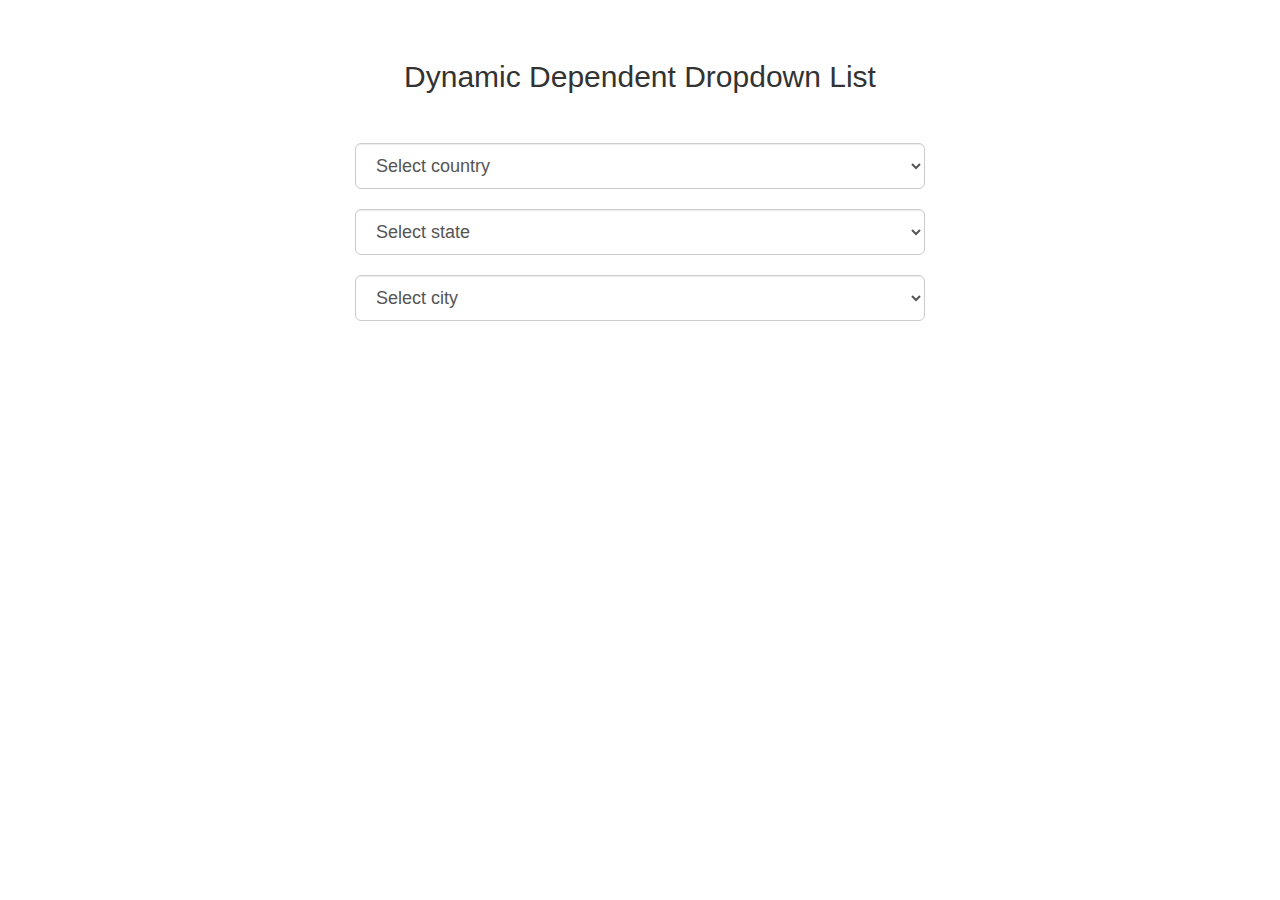
<file: dropdown_dynamic/index.html>
<!DOCTYPE html>
<html>
 <head>
  <title>countries states </title>
  <script src="https://ajax.googleapis.com/ajax/libs/jquery/3.1.0/jquery.min.js"></script>
  <link rel="stylesheet" href="https://maxcdn.bootstrapcdn.com/bootstrap/3.3.6/css/bootstrap.min.css" />
  <script src="https://maxcdn.bootstrapcdn.com/bootstrap/3.3.7/js/bootstrap.min.js"></script>
 </head>

 <body>
  <br /><br />
  <div class="container" style="width:600px;">
   <h2 align="center">Dynamic Dependent Dropdown List</h2><br /><br />
   <select name="country" id="country" class="form-control input-lg">
    <option value="">Select country</option>
   </select>
   <br />
   <select name="state" id="state" class="form-control input-lg">
    <option value="">Select state</option>
   </select>
   <br />
   <select name="city" id="city" class="form-control input-lg">
    <option value="">Select city</option>
   </select>
  </div>
  <script src="script.js"></script>
 </body>
</html>
</file>
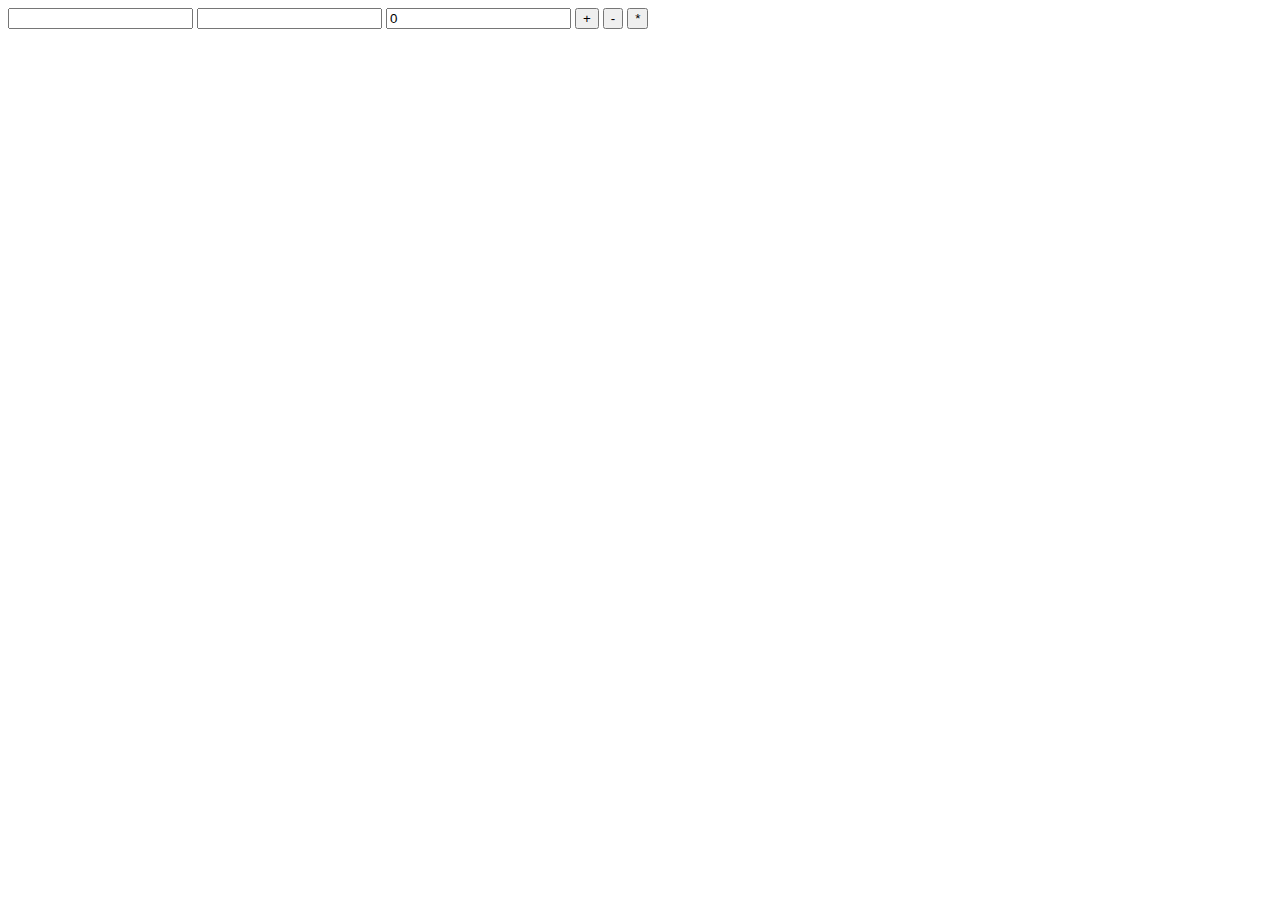
<file: lesson1/index.html>
<html>
<head>

</head>
<title>
Lesson1
</title>
<body >
 
<tr>   <input type="number" id="a"/></tr> 
<input type="number" id="b"/>
<input type="number" id="result" value="0"/>

<button type="button" id="add"  onclick="calc(event)">+</button>
<button type="button" id="minus" onclick="calc(event)">-</button>
<button type="button" id="multiply" onclick="calc(event)">*</button>
 
<script src="index.js"> </script>

</body>
</html>
</file>
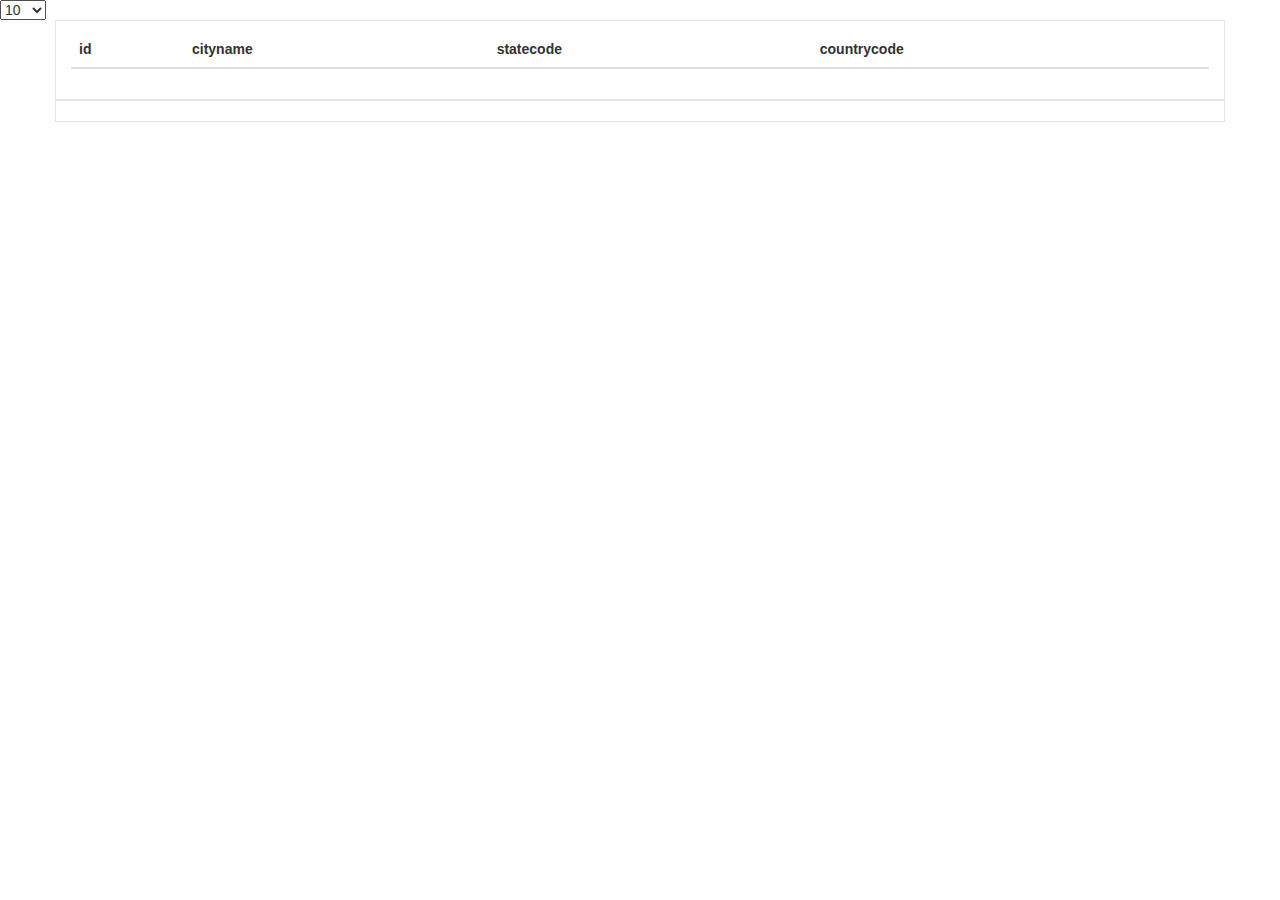
<file: pagination remote json dropdown without jquery/index.html>
<!DOCTYPE html>
<html>
 <head>
  <title>countries states </title>
 
  <link rel="stylesheet" href="style.css" />
  <link rel="stylesheet" href="https://maxcdn.bootstrapcdn.com/bootstrap/3.4.0/css/bootstrap.min.css">
  <script src="https://ajax.googleapis.com/ajax/libs/jquery/3.4.1/jquery.min.js"></script>
  <script src="https://maxcdn.bootstrapcdn.com/bootstrap/3.4.0/js/bootstrap.min.js"></script>
 </head>
 <!--<script defer src="src/js/controller.js"></script>-->
 <body>
 
    <select name="limitNumberOfResults" id="limitNumberOfResultsPerPage" 
    class="single"  onchange="jsFunction(this.value);">  
        <option value="5">5</option> 
       <option value="10"  selected="selected">10</option>  
       <option value="20">20</option>  
       <option value="30">30</option>  
       <option value="40">40</option>  
       <option value="50">50</option>  
       <option value="100">100</option>  
       <option value="200">200</option>  
   </select>
 
<div class="container ">
    <!-- Table structure here -->
    <table class="table table-dark" id="our-table">
        <thead>
            <tr>
                <th>id</th>
                <th>cityname</th>
                <th>statecode</th>
                <th>countrycode</th>
            </tr>
        </thead>
        <tbody id="table-body">

        </tbody>
    </table>
</div>

<div class="container ">
    <div id="pagination-wrapper"></div>
</div>
</body>
<script src="script.js"></script> 
</html>
</file>
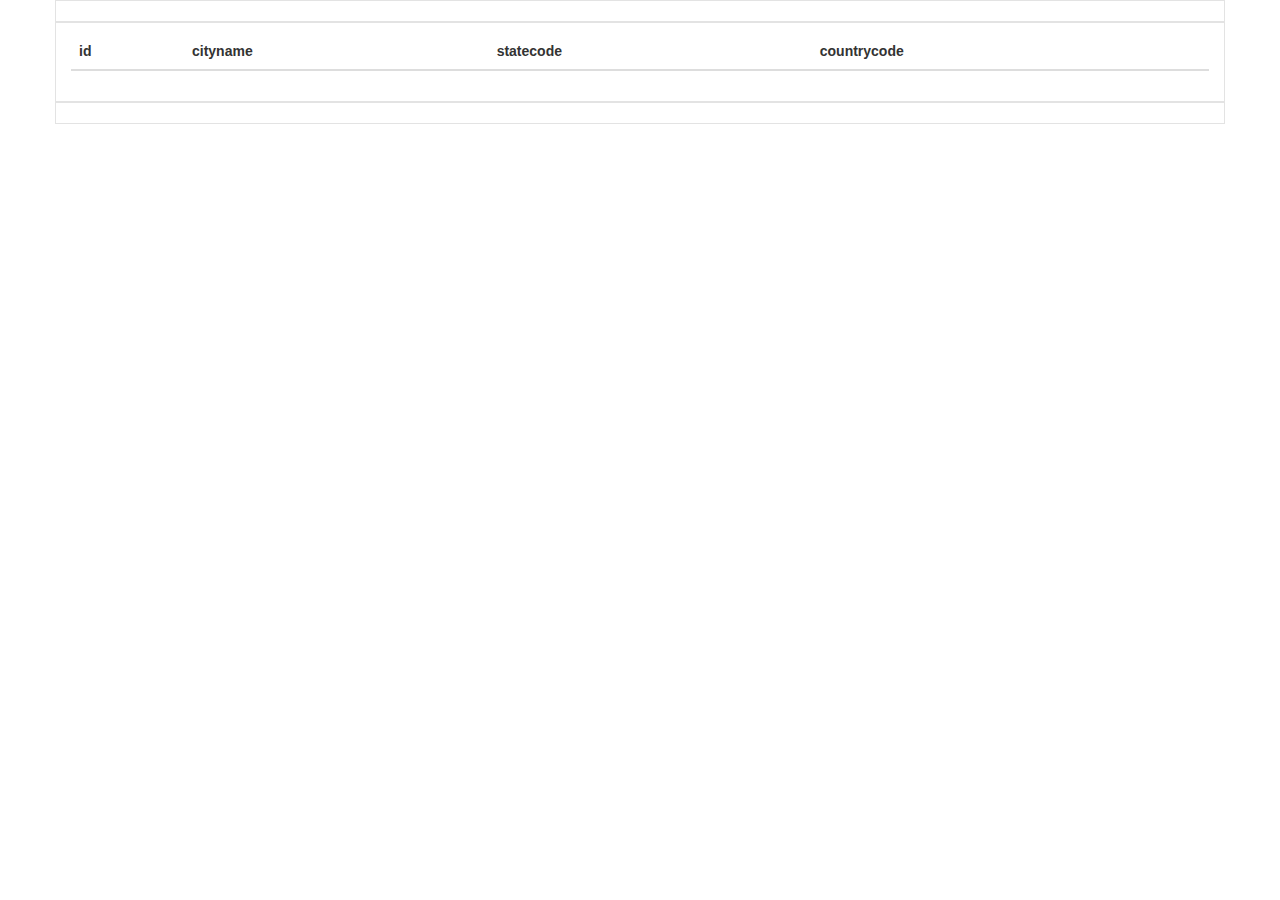
<file: pagination remote json without jquey/index.html>
<!DOCTYPE html>
<html>
 <head>
  <title>countries states </title>
 
  <link rel="stylesheet" href="style.css" />
  <link rel="stylesheet" href="https://maxcdn.bootstrapcdn.com/bootstrap/3.4.0/css/bootstrap.min.css">
 
  <script src="https://maxcdn.bootstrapcdn.com/bootstrap/3.4.0/js/bootstrap.min.js"></script>
 </head>
 <!--<script defer src="src/js/controller.js"></script>-->
 <body>
<div class="container ">

</div>
<div class="container ">
    <!-- Table structure here -->
    <table class="table table-dark" id="our-table">
        <thead>
            <tr>
                <th>id</th>
                <th>cityname</th>
                <th>statecode</th>
                <th>countrycode</th>
            </tr>
        </thead>
        <tbody id="table-body">

        </tbody>
    </table>
</div>

<div class="container ">
    <div id="pagination-wrapper"></div>
</div>
</body>
<script src="script.js"></script> 
</html>
</file>
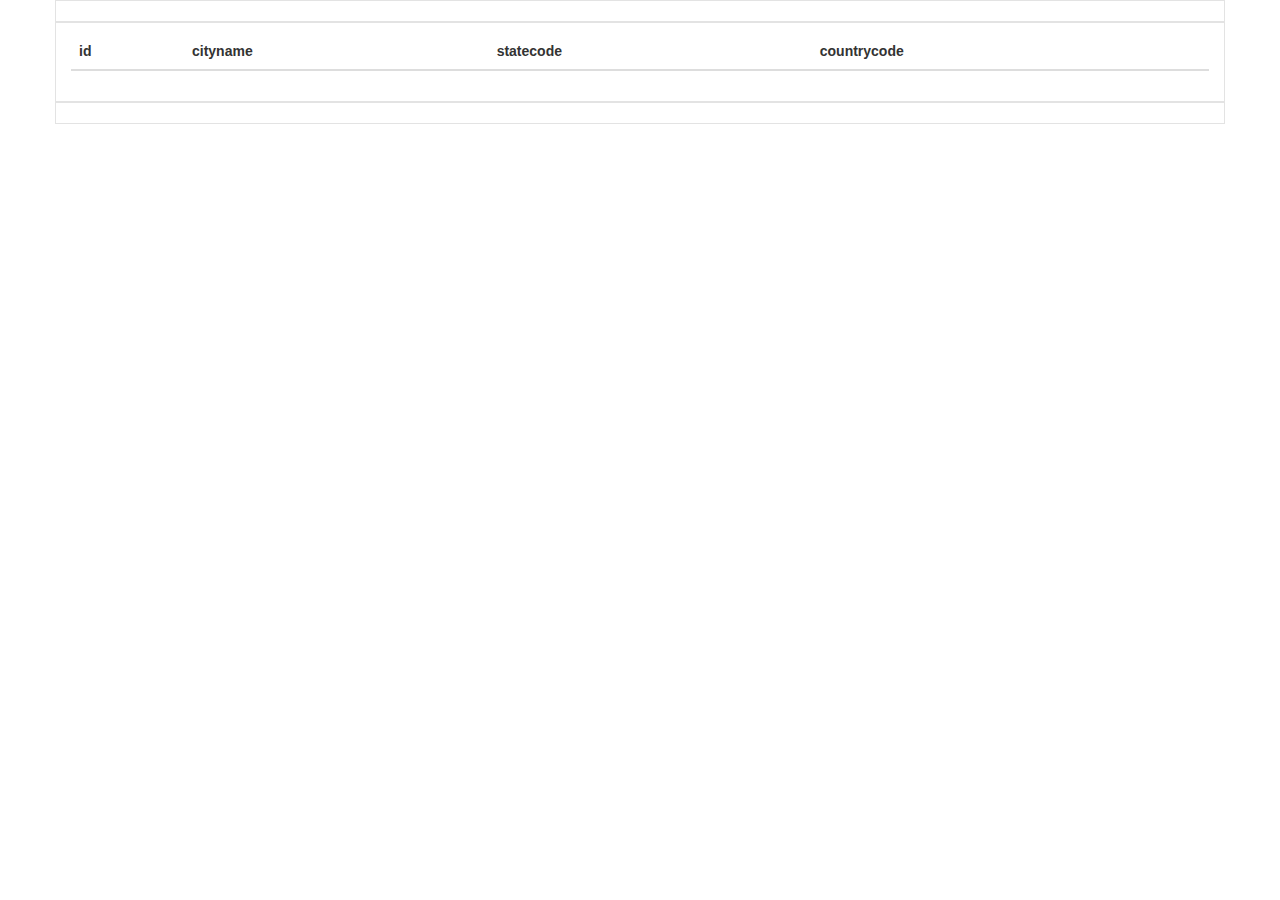
<file: pagination remote json/index.html>
<!DOCTYPE html>
<html>
 <head>
  <title>countries states </title>
 
  <link rel="stylesheet" href="style.css" />
  <link rel="stylesheet" href="https://maxcdn.bootstrapcdn.com/bootstrap/3.4.0/css/bootstrap.min.css">
  <script src="https://ajax.googleapis.com/ajax/libs/jquery/3.4.1/jquery.min.js"></script>
  <script src="https://maxcdn.bootstrapcdn.com/bootstrap/3.4.0/js/bootstrap.min.js"></script>
 </head>
 <!--<script defer src="src/js/controller.js"></script>-->
 <body>
<div class="container ">

</div>
<div class="container ">
    <!-- Table structure here -->
    <table class="table table-dark" id="our-table">
        <thead>
            <tr>
                <th>id</th>
                <th>cityname</th>
                <th>statecode</th>
                <th>countrycode</th>
            </tr>
        </thead>
        <tbody id="table-body">

        </tbody>
    </table>
</div>

<div class="container ">
    <div id="pagination-wrapper"></div>
</div>
</body>
<script src="script.js"></script> 
</html>
</file>
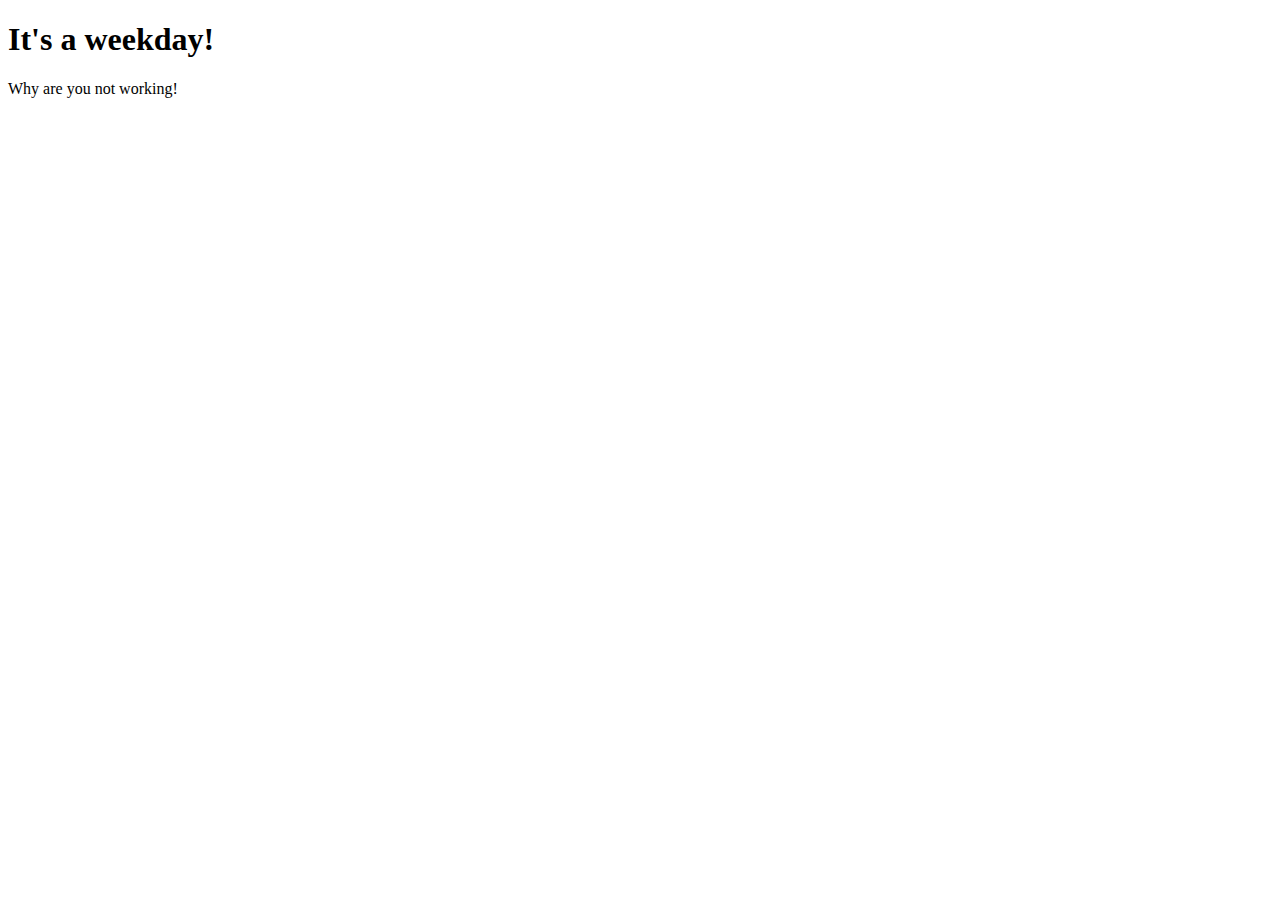
<file: todolist-v2-completed-app/index.html>
<!DOCTYPE html>
<html lang="en" dir="ltr">
  <head>
    <meta charset="utf-8">
    <title>To Do List</title>
  </head>
  <body>
    <h1>It's a weekday!</h1>
    <p>Why are you not working!</p>


  </body>
</html>
</file>
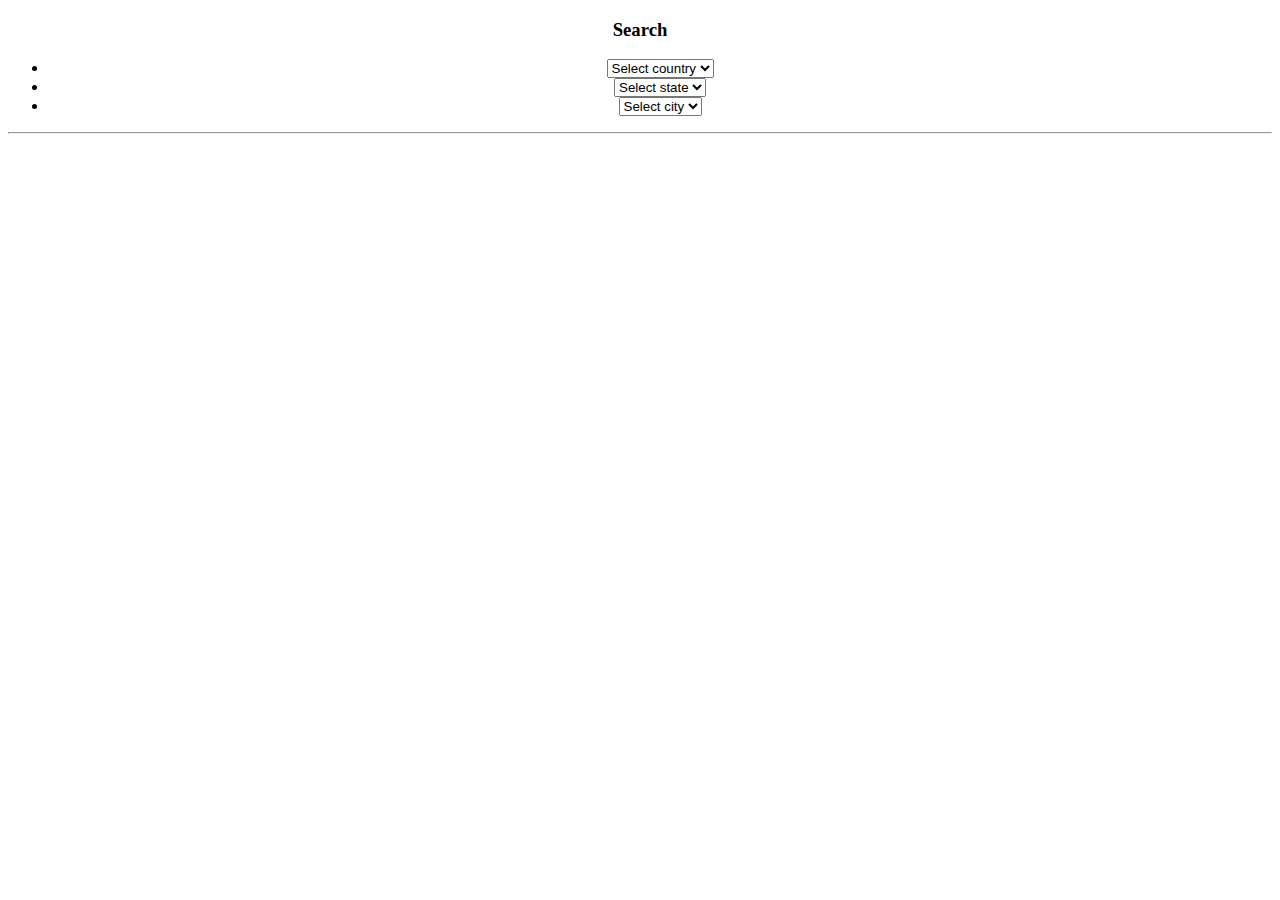
<file: drop.html>
<!DOCTYPE html>
<html lang="en">
<head>
    <meta charset="UTF-8">
    <meta http-equiv="X-UA-Compatible" content="IE=edge">
    <meta name="viewport" content="width=device-width, initial-scale=1.0">
    <title>Document</title>
</head>
<body>
    <script>

        var countryObject = {
          "USA": {
            "New York": ["New York city", "Buffalo", "Albany"],
            "California": ["Los Angeles", "San Francisco", "San Diego"],
            "Alabama": ["Birmingham", "Montgomery", "Huntsville"]
             },
          "Canada": {
            "Ontario": ["Toronto", "Ottawa"],
            "British Columbia": ["Vancouver", "Victoria"]
          },
          "Australia": {
            "New South Wales": ["Sydney", "Newcastle"],
            "Queensland": ["City of Brisbane", "Gold Coast"]
          } 
        }
        
        
        window.onload = function() {
          var countrySel = document.getElementById("countrySel"),
            stateSel = document.getElementById("stateSel"),
            cityel = document.getElementById("cityel");
          for (var country in countryObject) {
            countrySel.options[countrySel.options.length] = new Option(country, country);
          }
          countrySel.onchange = function() {
            stateSel.length = 1; // remove all options bar first
            cityel.length = 1; // remove all options bar first
            if (this.selectedIndex < 1) return; // done   
            for (var state in countryObject[this.value]) {
              stateSel.options[stateSel.options.length] = new Option(state, state);
            }
          }
          countrySel.onchange(); // reset in case page is reloaded
          stateSel.onchange = function() {
            cityel.length = 1; // remove all options bar first
            if (this.selectedIndex < 1) return; // done   
            var city = countryObject[countrySel.value][this.value];
            for (var i = 0; i < city.length; i++) {
              cityel.options[cityel.options.length] = new Option(city[i], city[i]);
            }
          }
        }
        
        
       
        </script>
        
        <div class="dynamic-dropdown">
          <center>
            <form name="myform" id="myForm">
              <h3 id="dropdown-h3">Search</h3>
              <ul>
                <li>
                  <select name="optone" id="countrySel" size="1">
                    <option value="" selected="selected">Select country</option>
                  </select>
                </li>
                <li>
                  <select name="opttwo" id="stateSel" size="1">
                    <option value="" selected="selected">Select state</option>
                  </select>
                </li>
                <li>
                  <select name="optthree" id="cityel" size="1">
                    <option value="" selected="selected">Select city</option>
                  </select>
                </li>
        
               
              </ul>
            </form>
          </center>
        </div>
        <hr/>
</body>
</html>
</file>
<file: pagination remote json dropdown without jquery/style.css>
.container {
    border: 1px solid rgba(0, 0, 0, .11);
    ;
    padding: 10px;
    width: 500px
}

.controls-item {
    display: inline-block;
}

.btn {
    margin: 1px;
}
</file>
<file: pagination remote json without jquey/style.css>
.container {
    border: 1px solid rgba(0, 0, 0, .11);
    ;
    padding: 10px;
    width: 500px
}

.controls-item {
    display: inline-block;
}

.btn {
    margin: 1px;
}
</file>
<file: pagination remote json/style.css>
.container {
    border: 1px solid rgba(0, 0, 0, .11);
    ;
    padding: 10px;
    width: 500px
}

.controls-item {
    display: inline-block;
}

.btn {
    margin: 1px;
}
</file>
